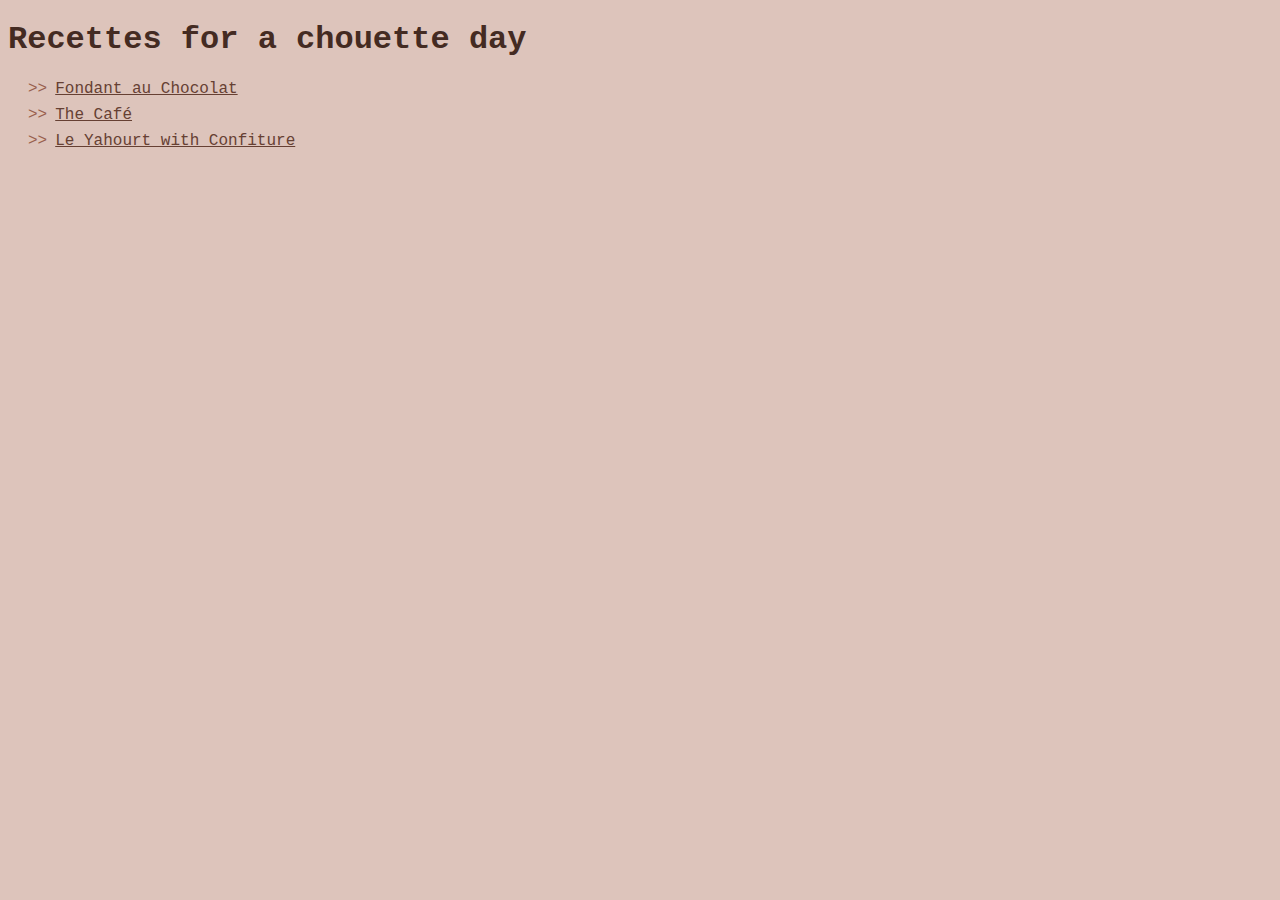
<file: index.html>
<!DOCTYPE html>
<html lang="en">

<head>
  <meta charset="UTF-8">
  <meta name="viewport" content="width=device-width, initial-scale=1">
  <title>Food Is Nice</title>
  <link href="css/style.css" rel="stylesheet">
</head>

<body>
  <h1>Recettes for a chouette day</h1>
  <ul class="recipes-nav">
    <li><a href="recipes/fondant-au-chocolat.html">Fondant au Chocolat</a></li>
    <li><a href="recipes/cafe-bodum.html">The Café</a></li>
    <li><a href="recipes/yahourt-confiture.html">Le Yahourt with Confiture</a></li>
  </ul>
</body>

</html>
</file>
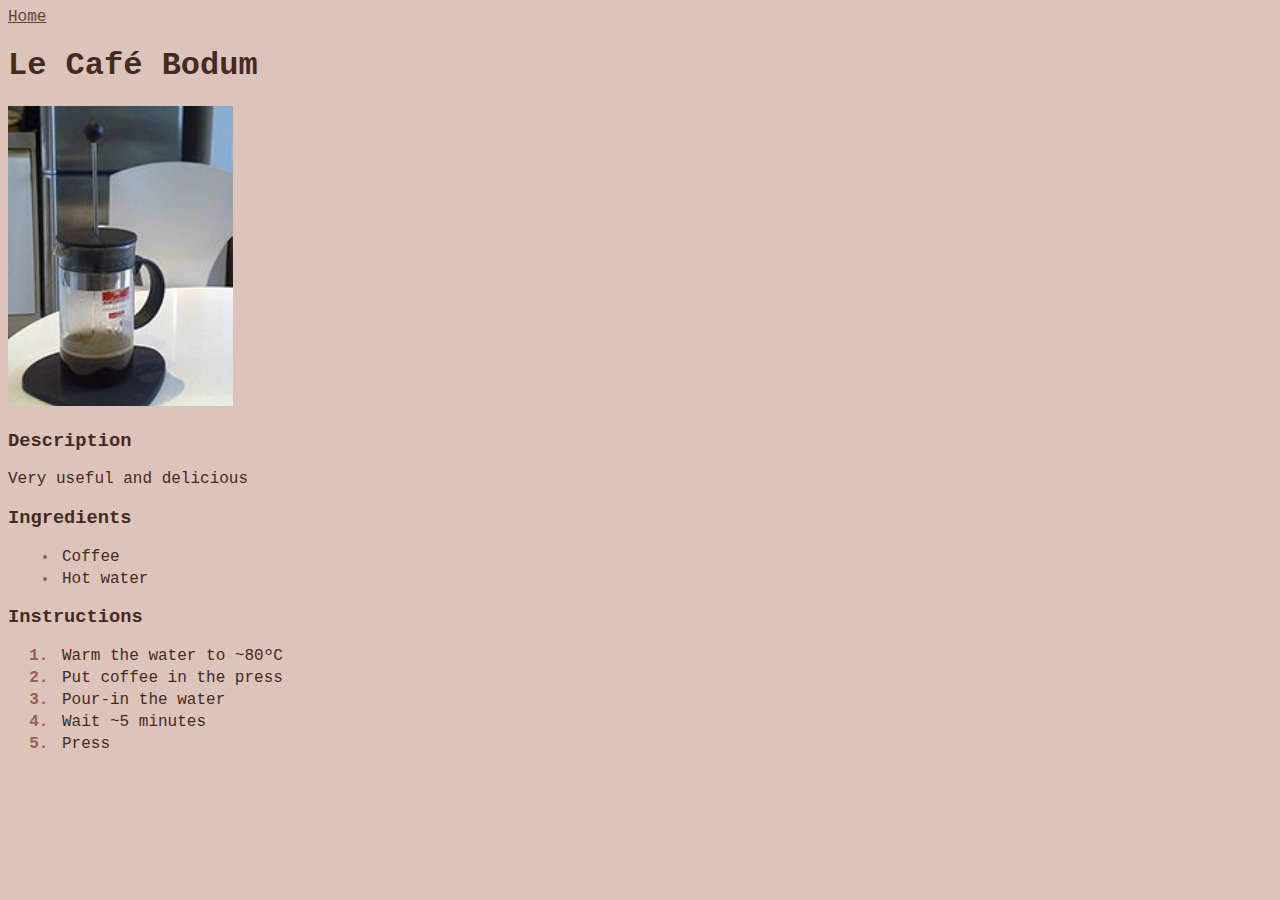
<file: recipes/cafe-bodum.html>
<!DOCTYPE html>
<html lang="en">

<head>
  <meta charset="UTF-8">
  <meta name="viewport" content="width=device-width, initial-scale=1">
  <title>The Best Coffee</title>
  <link href="../css/style.css" rel="stylesheet">
</head>

<body>
  <a href="../index.html">Home</a>

  <h1>Le Café Bodum</h1>
  <img src="../img/bodum.jpg" alt="Hot coffee on a table" height="300">

  <h3>Description</h3>
  <p>Very useful and delicious</p>

  <h3>Ingredients</h3>
  <ul class="ingredient-list">
    <li>Coffee</li>
    <li>Hot water</li>
  </ul>

  <h3>Instructions</h3>
  <ol class="instruction-list">
    <li>Warm the water to ~80ºC</li>
    <li>Put coffee in the press</li>
    <li>Pour-in the water</li>
    <li>Wait ~5 minutes</li>
    <li>Press</li>
  </ol>

</body>

</html>
</file>
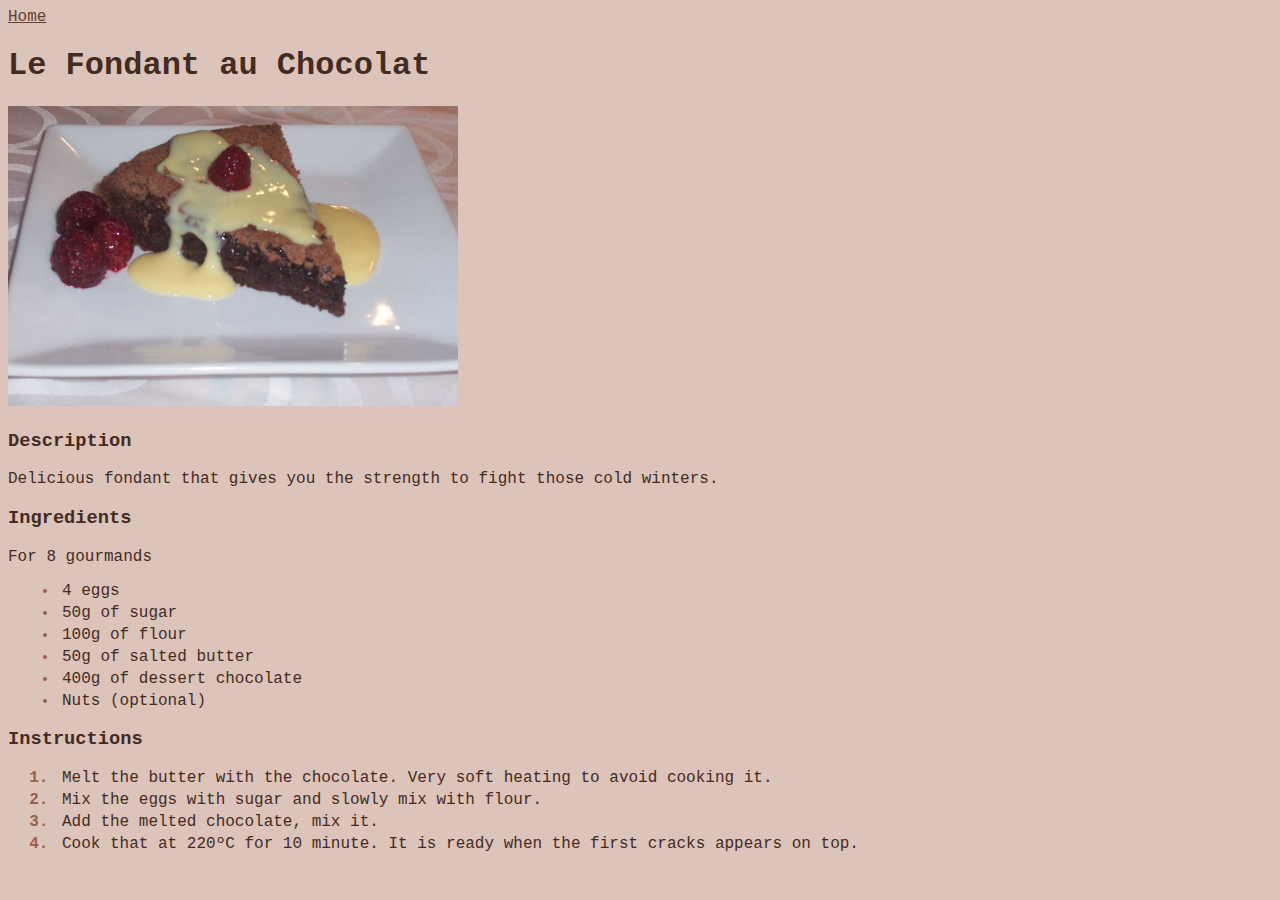
<file: recipes/fondant-au-chocolat.html>
<!DOCTYPE html>
<html lang="en">

<head>
  <meta charset="UTF-8">
  <meta name="viewport" content="width=device-width, initial-scale=1">
  <title>Fondant au Chocolat</title>
  <link href="../css/style.css" rel="stylesheet">
</head>

<body>
  <a href="../index.html">Home</a>

  <h1>Le Fondant au Chocolat</h1>
  <img src="../img/fondant_au_chocolat.jpg" alt="Cursed chocolate cake in a plate with cream and raspberries"
    height="300">

  <h3>Description</h3>
  <p>Delicious fondant that gives you the strength to fight those cold winters.</p>

  <h3>Ingredients</h3>
  <p>For 8 gourmands</p>
  <ul class="ingredient-list">
    <li>4 eggs</li>
    <li>50g of sugar</li>
    <li>100g of flour</li>
    <li>50g of salted butter</li>
    <li>400g of dessert chocolate</li>
    <li>Nuts (optional)</li>
  </ul>

  <h3>Instructions</h3>
  <ol class="instruction-list">
    <li>Melt the butter with the chocolate. Very soft heating to avoid cooking it.</li>
    <li>Mix the eggs with sugar and slowly mix with flour.</li>
    <li>Add the melted chocolate, mix it.</li>
    <li>Cook that at 220ºC for 10 minute. It is ready when the first cracks appears on top.</li>
  </ol>

</body>

</html>
</file>
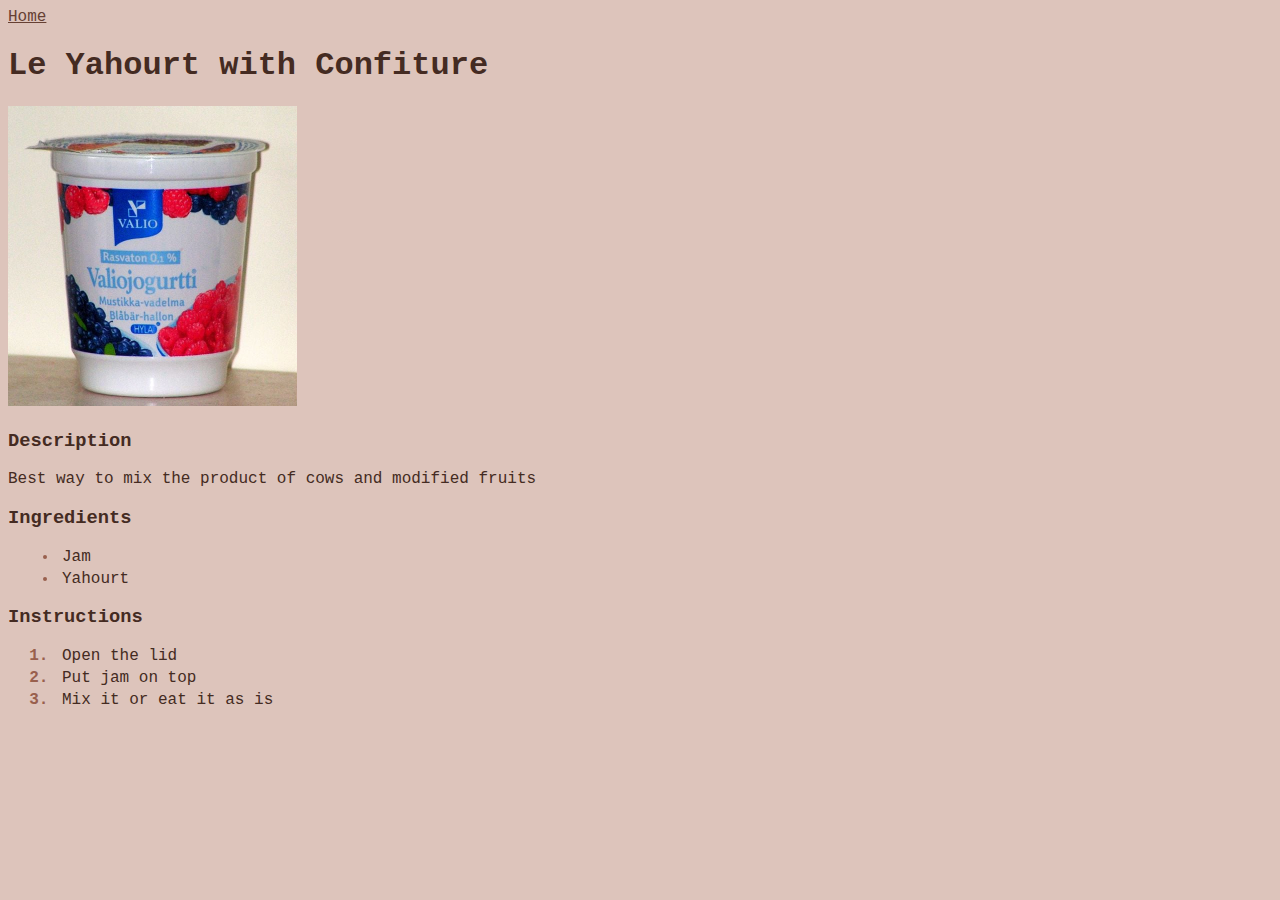
<file: recipes/yahourt-confiture.html>
<!DOCTYPE html>
<html lang="en">

<head>
  <meta charset="UTF-8">
  <meta name="viewport" content="width=device-width, initial-scale=1">
  <title>Very Bold Recipe</title>
  <link href="../css/style.css" rel="stylesheet">
</head>

<body>
  <a href="../index.html">Home</a>

  <h1>Le Yahourt with Confiture</h1>
  <img src="../img/yahourt.jpg" alt="A yahourt" height="300">

  <h3>Description</h3>
  <p>Best way to mix the product of cows and modified fruits</p>

  <h3>Ingredients</h3>
  <ul class="ingredient-list">
    <li>Jam</li>
    <li>Yahourt</li>
  </ul>

  <h3>Instructions</h3>
  <ol class="instruction-list">
    <li>Open the lid</li>
    <li>Put jam on top</li>
    <li>Mix it or eat it as is</li>
  </ol>

</body>

</html>
</file>
<file: css/style.css>
body {
  background-color: hsl(15 33% 80%);
  color: hsl(15 33% 20%);
  font-family: 'Courier New', Courier, monospace;
}

a {
  color: hsl(15 33% 30%);
}

li {
  margin: 0.25em 0;
  padding-inline-start: 0.25em;
}

.recipes-nav {
  list-style: none;
  padding: 0;
  margin-left: 1em;
}

.recipes-nav li::before {
  content: ">>";
  margin-right: 0.5em;
}

.recipes-nav li {
  margin: 0.5em 0;
}

ol,
ul {
  margin-left: 10px;
}

li::before,
li::marker {
  color: hsl(15 33% 45%);
}

ol li::marker {
  font-weight: bold;
}

img {
  height: 300px;
}
</file>
